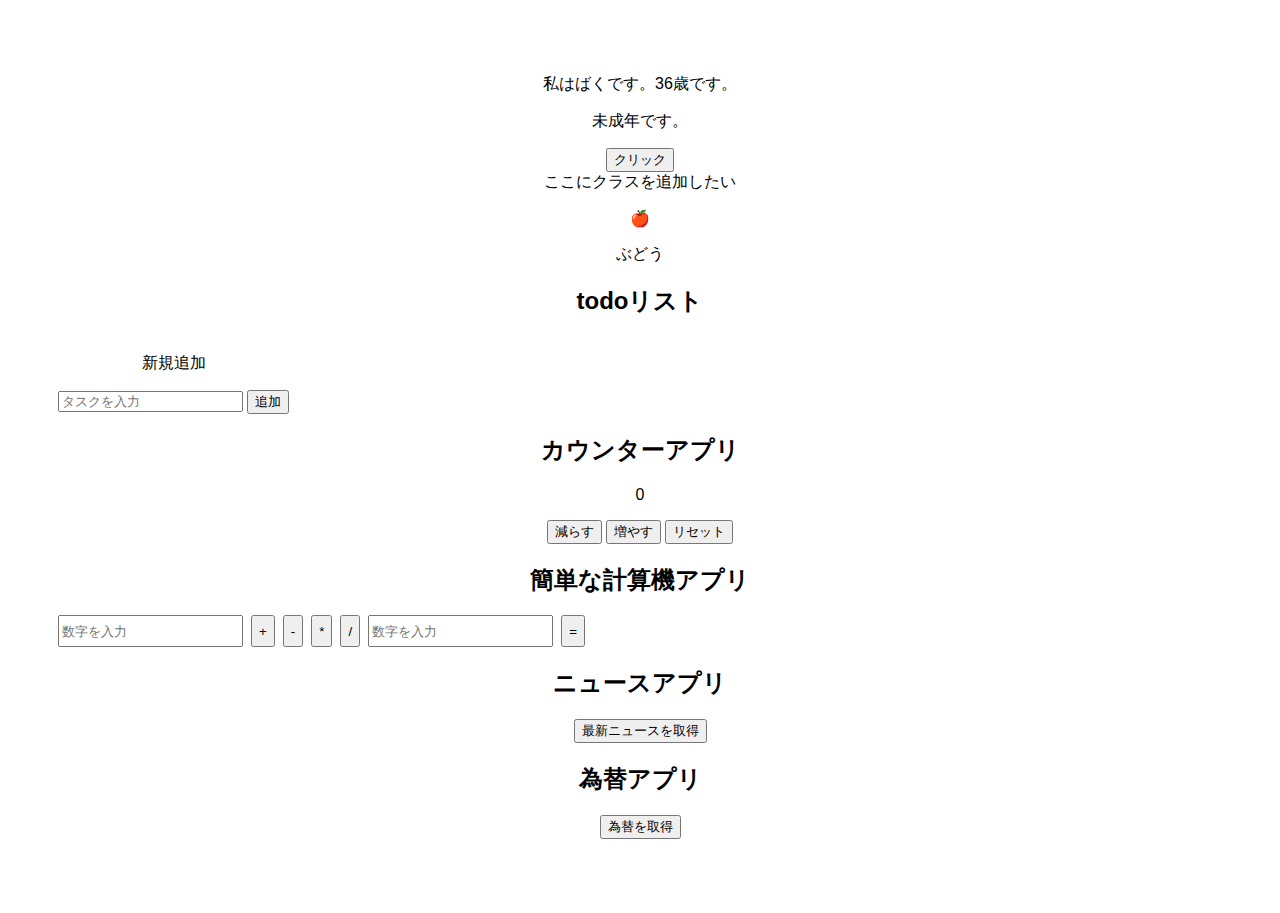
<file: index.html>
<!DOCTYPE html>
<html lang="ja">
  <head>
    <meta charset="UTF-8" />
    <meta name="viewport" content="width=device-width, initial-scale=1.0" />
    <title>Document</title>
    <link rel="stylesheet" href="style.css" />
  </head>
  <body>
    <div class="wrapper">
      <p class="lesson-1"></p>
      <p class="lesson-2"></p>
    </div>
    <div class="wrapper">
      <button class="push">クリック</button>
      <div class="target">ここにクラスを追加したい</div>
    </div>
    <div class="wrapper">
      <p class="fruits"></p>
      <p class="basket"></p>
    </div>

    <div class="wrapper">
      <h2>todoリスト</h2>
      <div class="todo-field">
        <div class="input-content">
          <p>新規追加</p>
          <input type="text" class="todo-input" placeholder="タスクを入力" />
          <button class="add-button">追加</button>
        </div>
        <ul class="todo-list"></ul>
      </div>
    </div>
    <div class="wrapper background-slash">
      <h2>カウンターアプリ</h2>
      <div class="counter-field">
        <p class="counter">0</p>
        <button class="decrease">減らす</button>
        <button class="increase">増やす</button>
        <button class="reset">リセット</button>
      </div>
    </div>
    <div class="wrapper">
      <h2>簡単な計算機アプリ</h2>
      <div class="calc-field" style="display: flex; gap: 8px">
        <input type="text" class="calc-input-first" placeholder="数字を入力" />
        <button class="calc-plus">+</button>
        <button class="calc-minus">-</button>
        <button class="calc-multiply">*</button>
        <button class="calc-divide">/</button>
        <input type="text" class="calc-input-second" placeholder="数字を入力" />
        <button class="calc-equal">=</button>
        <p class="calc-result"></p>
      </div>
    </div>
    <div class="wraper news-app">
      <h2>ニュースアプリ</h2>
      <button class="get-news">最新ニュースを取得</button>
      <ul class="news-list">

      </ul>
    </div>
    <div class="wrapper exchange-app">
      <h2>為替アプリ</h2>
      <button class="get-exchange">為替を取得</button>
      <ul class="exchange-list"></ul>
    </div>

    <script src="script.js"></script>
  </body>
</html>
</file>
<file: style.css>
.todo-field{
  display: flex;

}

.complete{
  text-decoration: line-through;
  opacity: 0.5;
}

.tab-button{
  padding: 10px 20px;
  margin: 5px;
  cursor: pointer;
}

.active{
  background-color: #4caf50;
  color: #fff;
}
.tab-content{
  padding:20px;
  border: 1px solid #ccc;
  border-radius: 4px;
  margin-top: 10px;
}

body {
  font-family: sans-serif;
  text-align: center;
  padding: 50px;
}

.modal-overlay {
  position: fixed;
  top: 0;
  left: 0;
  width: 100%;
  height: 100%;
  background-color: rgba(0, 0, 0, 0.5);
  display: flex;
  align-items: center;
  justify-content: center;
}

.modal-content {
  background: white;
  padding: 20px;
  border-radius: 10px;
  width: 300px;
  box-shadow: 0 2px 10px rgba(0,0,0,0.3);
}
</file>
